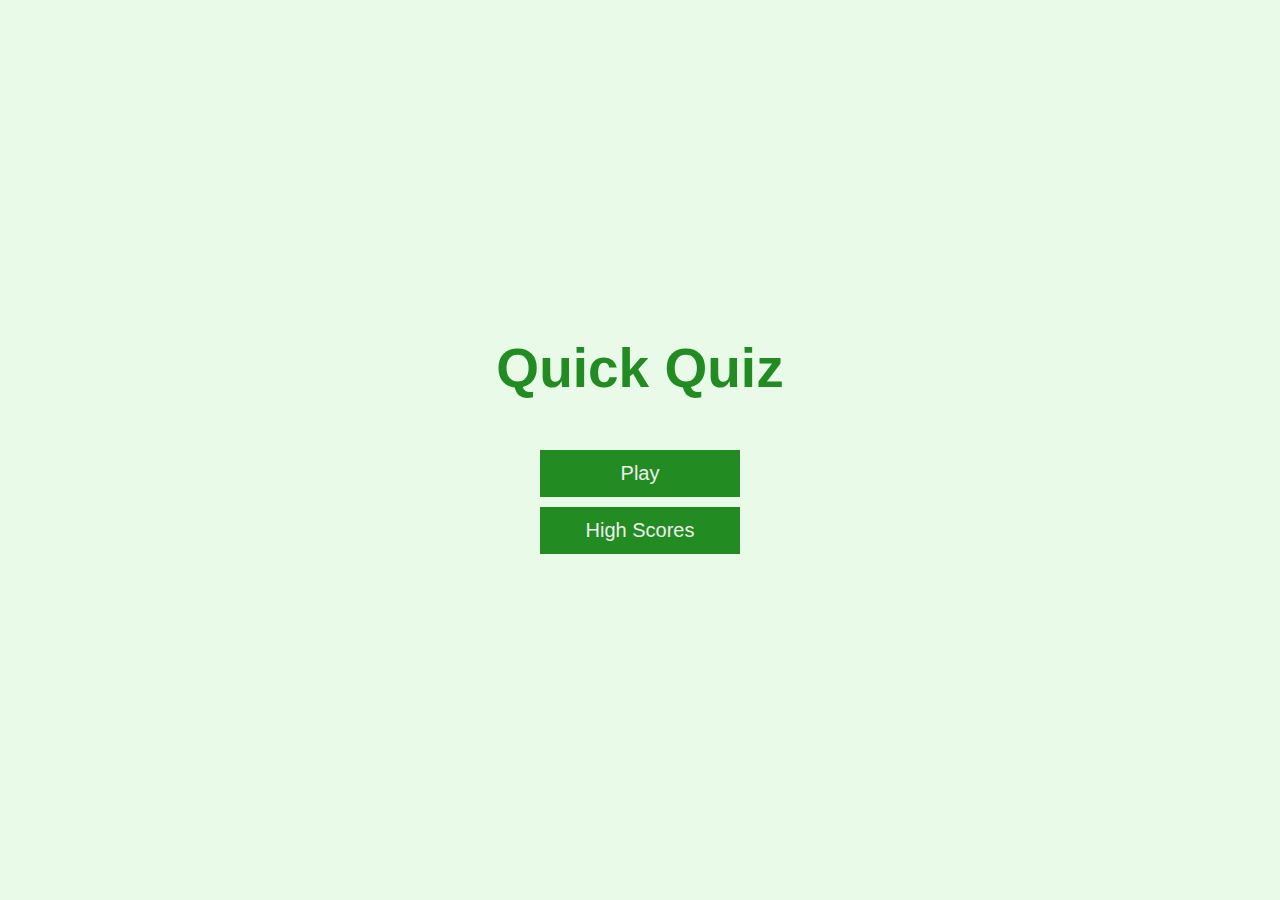
<file: index.html>
<!DOCTYPE html>
<html lang="en">
<head>
    <meta charset="UTF-8">
    <meta name="viewport" content="width=device-width, initial-scale=1.0">
    <link rel="shortcut icon" href="favicon.ico">
    <link rel="icon" type="image/gif" href="favicon1.gif">
    <title>Quick Quiz</title>
    <link rel="stylesheet" href="app.css">
</head>
<body>
    <div class="container">
        <div id="home" class="flex-center flex-column">
            <h1>Quick Quiz</h1>            
            <a class="btn" href="/game.html">Play</a>
            <a class="btn" href="/highscore.html">High Scores</a>
        </div>
    </div>
</body>
</html>
</file>
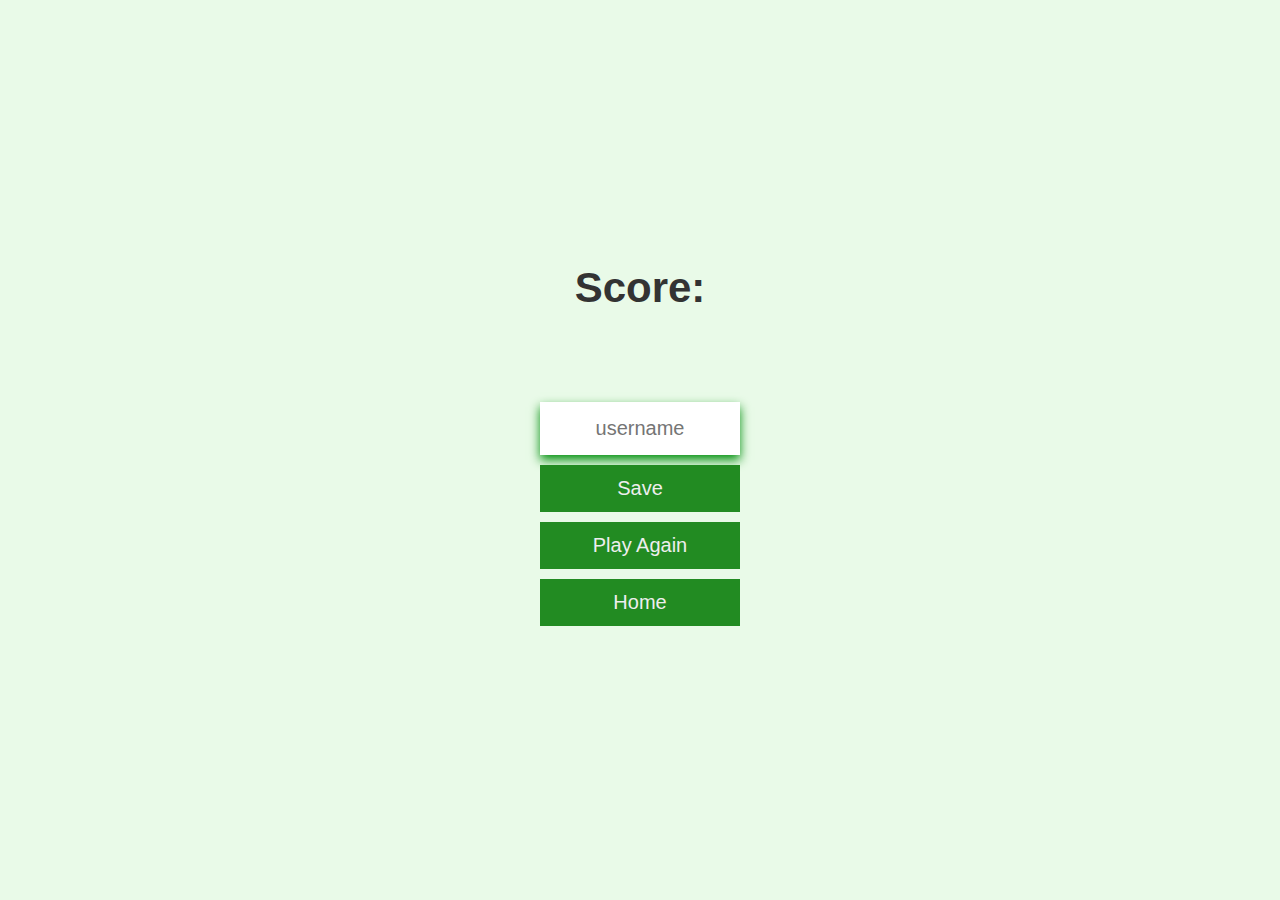
<file: end.html>
<!DOCTYPE html>
<html lang="en">
<head>
    <meta charset="UTF-8">
    <meta name="viewport" content="width=device-width, initial-scale=1.0">
    <title>Completed</title>
    <link rel="stylesheet" href="app.css">
</head>
<body>
    <div class="container">
        <div id="end" class="flex-center flex-column">
            <h2>Score:</h2>
            <h1 id="finalScore">0</h1>
            <form>
                <input type="text"
                name="username"
                id="username"
                placeholder="username">
                <button type="submit" 
                class="btn" 
                id="saveScoreButton"
                onclick="saveHighScore(event)"
                disabled
                >
                Save
                </button>
            </form>
            <a href="/game.html" class="btn text-center">Play Again</a>
            <a href="/index.html" class="btn">Home</a>
        </div>
    </div>
    <script src="end.js"></script>
</body>
</html>
</file>
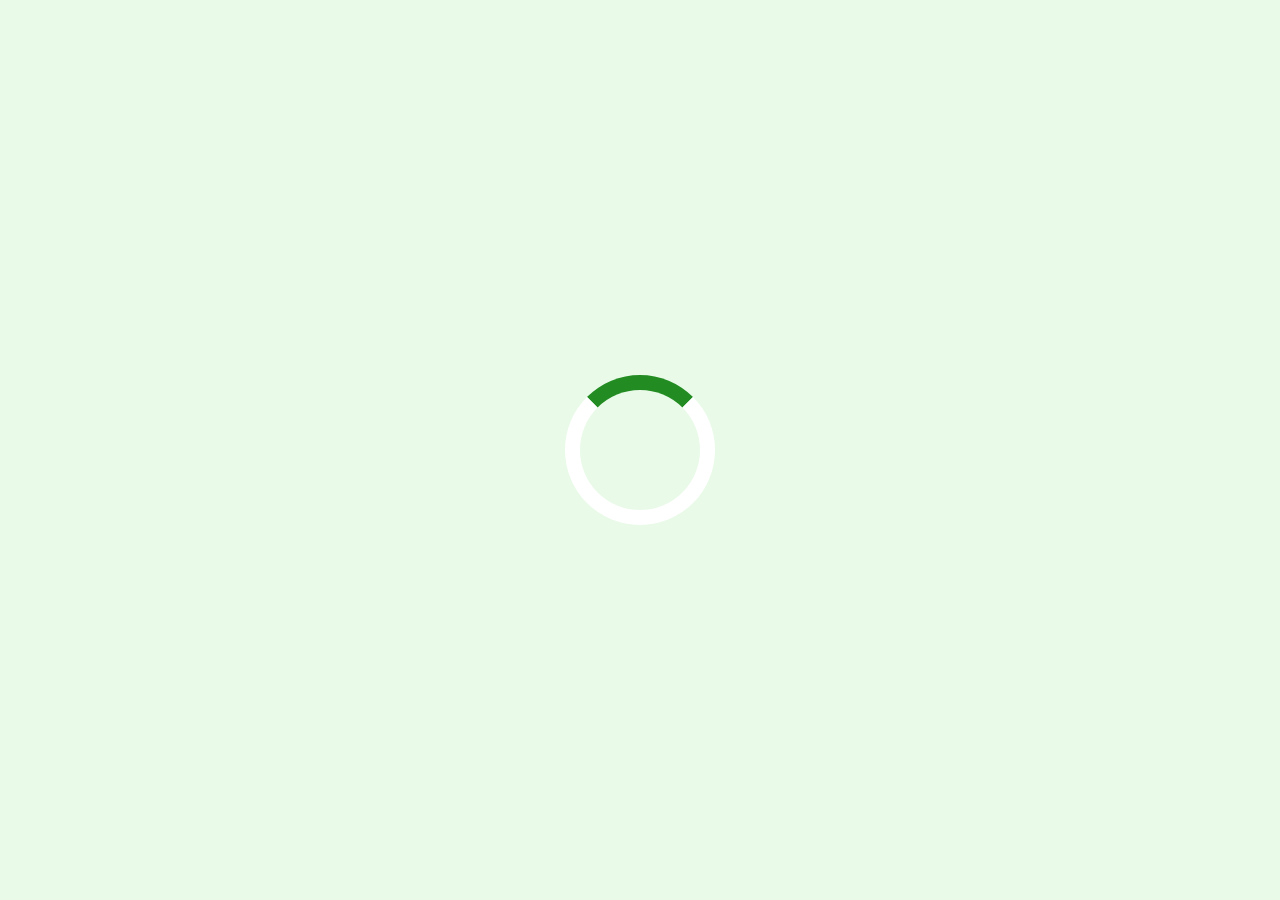
<file: game.html>
<!DOCTYPE html>
<html lang="en">
<head>
    <meta charset="UTF-8">
    <meta name="viewport" content="width=device-width, initial-scale=1.0">
    <title>Quick Quiz</title>
    <link rel="stylesheet" href="app.css">
    <link rel="stylesheet" href="game.css">
</head>
<body>
    <div class="container">
        <div id="loader"></div>
        <div id="game" class="justify-center flex-column hidden">
            <div id="hud">
                <div id="hud-item">
                    <p id="progressText" class="hud-prefix">
                        Question
                    </p>
                    <div id="progressBar">
                        <div id="progressBarFull"></div>
                    </div>
                </div>
                <div id="hud-item2">
                    <p class="hud-prefix">
                        Score
                    </p>
                    <h1 class="hub-main-text" id="score">
                        0
                    </h1>
                </div>
            </div>
            <h2 id="question"></h2>
            <div class="choice-container">
                <p class="choice-prefix">A</p>
                <p class="choice-text" data-number="1"></p>
            </div>
            <div class="choice-container">
                <p class="choice-prefix">B</p>
                <p class="choice-text" data-number="2" ></p>
            </div>
            <div class="choice-container">
                <p class="choice-prefix">C</p>
                <p class="choice-text" data-number="3" ></p>
            </div>
            <div class="choice-container">
                <p class="choice-prefix">D</p>
                <p class="choice-text" data-number="4" > </p>
            </div>
        </div>
    </div>
    <script src="game.js"></script>
</body>
</html>
</file>
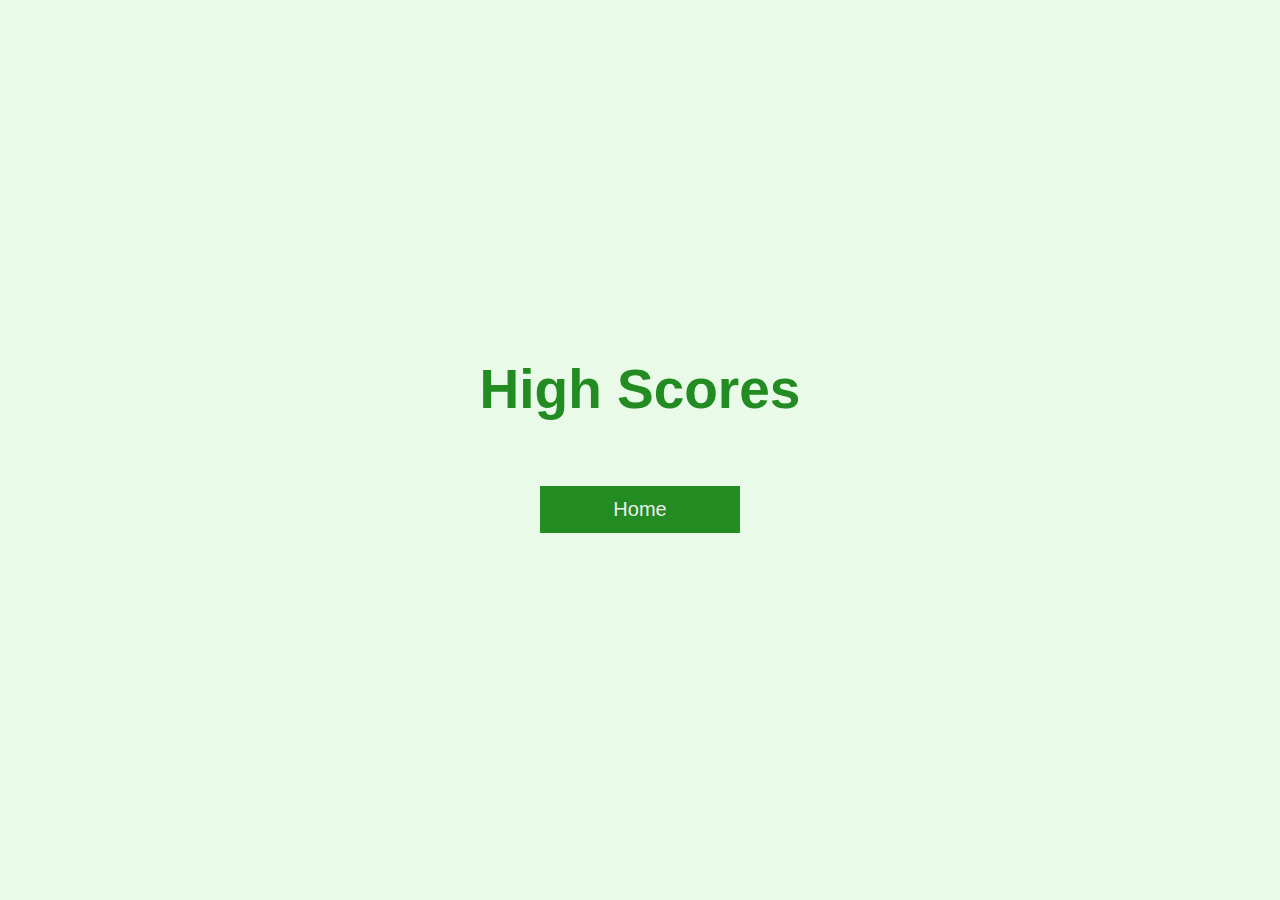
<file: highscore.html>
<!DOCTYPE html>
<html lang="en">
<head>
    <meta charset="UTF-8">
    <meta name="viewport" content="width=device-width, initial-scale=1.0">
    <title>High Scores</title>
    <link rel="stylesheet" href="app.css">
    <link rel="stylesheet" href="highscore.css">
</head>
<body>
    <div class="container flex-column">
        <div class="text-center">
        <h1>High Scores</h1>
        <ul id="scoreList"></ul>
        </div>
        <a href="/" class="btn">Home</a>
    </div>
    <script src="highscore.js"></script>
</body>
</html>
</file>
<file: app.css>
:root {
    background-color: #e9fae8 ;
    font-size: 62.5%;    
}

*{
    box-sizing: border-box;
    font-family: Arial, Helvetica, sans-serif;
    margin: 0;
    padding: 0;
    color: #333;
}

h1{
    font-size: 5.5rem;
    color: #228b22;
    margin-bottom: 5rem;
}

h2 {
    font-size: 4.2rem;
    margin-bottom: 4rem;
    text-align: center;
    font-weight: 700;
}

h3 {
    font-size: 3rem;
    font-weight: 500;
}

/* Utilities */

.container {
    width: 100vw;
    height: 100vh;
    display: flex;
    justify-content: center;
    align-items: center; 
    max-width: 80rem;
    margin: 0 auto;
    padding: 2rem;
}

.container > * {
    width: 100%;
}

.flex-column {
    display: flex;
    flex-direction: column;
}

.flex-center {
    justify-content: center;
    align-items: center;
}

.justify-center {
    justify-content: center;
}

.text-center {
    text-align: center;
}

.hidden {
    display: none;
}

/* Buttons */

.btn {
    font-size: 2rem;
    padding: 1rem 0;
    width: 20rem;
    text-align: center;
    margin-bottom: 1rem;
    text-decoration: none;
    color: #eeeeee;
    background-color: #228b22;
    border: 0.2rem solid #228b22;
}

.btn:hover {
    cursor: pointer;
    box-shadow: 0.5rem 0.5rem 1rem 0.1rem #102510;
    transform: translateY(-0.1rem);
    transition: transform 150ms;
}

.btn[disabled]:hover {
    cursor: none;
    box-shadow: none;
    transform: none;
}

/*Forms*/

form {
    display: flex;
    flex-direction: column;
    width: 100%;
    align-items: center;
}

input {
    margin-bottom: 1rem;
    width: 20rem;
    padding: 1.5rem;
    font-size: 2rem;
    text-align: center;
    border: none;
    box-shadow: 0 0.5rem 1rem 0 rgb(0, 143, 12);
}
</file>
<file: game.css>
.choice-container {
    display: flex;
    margin-bottom: 0.5rem;
    width: 100%;
    font-size: 1.8rem;
    border: 0.2rem solid #228d22;
}

.choice-container:hover {
    cursor: pointer;
    box-shadow: 0.5rem 0.5rem 1rem 0.1rem rgb(0, 143, 12);
    transform: translateY(-0.1rem);
    transition: transform 150ms;
}

.choice-prefix {
    padding: 1.5rem 2.5rem;
    background-color:  #228d22;
    color: #ffffff;
}

.choice-text {
    padding: 1.5rem;
    width: 100%;
}

.correct {
    background-color: #28a745;
}

.incorrect {
    background-color: #dc3545;
}

/* HUD */

#hud {
    display: flex;
    justify-content: space-around;
}

.hud-prefix {
    text-align: center;
    font-size: 2rem;
}

.hud-main-text {
    text-align: center;
}

#progressBar {
    margin-top: 1rem;
    width: 20rem;
    height: 4rem;
    border: 0.2rem solid #228b22;
}

#progressBarFull {
    height: 3.6rem;
    background-color: #228b22;
    width: 0%;
}

#loader {
    border: 1.5rem solid white;
    width: 15rem;
    height: 15rem;
    border-radius: 50%;
    border-top: 1.5rem solid #228b22;
    animation: spin 2s linear infinite;
}

@keyframes spin {
    0%{
        transform: rotate(0deg);
    }
    100%{
        transform: rotate(360deg);
    }
}
</file>
<file: highscore.css>
.high-score {
    margin-bottom: 0.8rem;
    font-size: 2.5rem;
    color: #333;
    list-style: none;
}

.btn {
    margin-top: 1.5rem;
}
</file>
